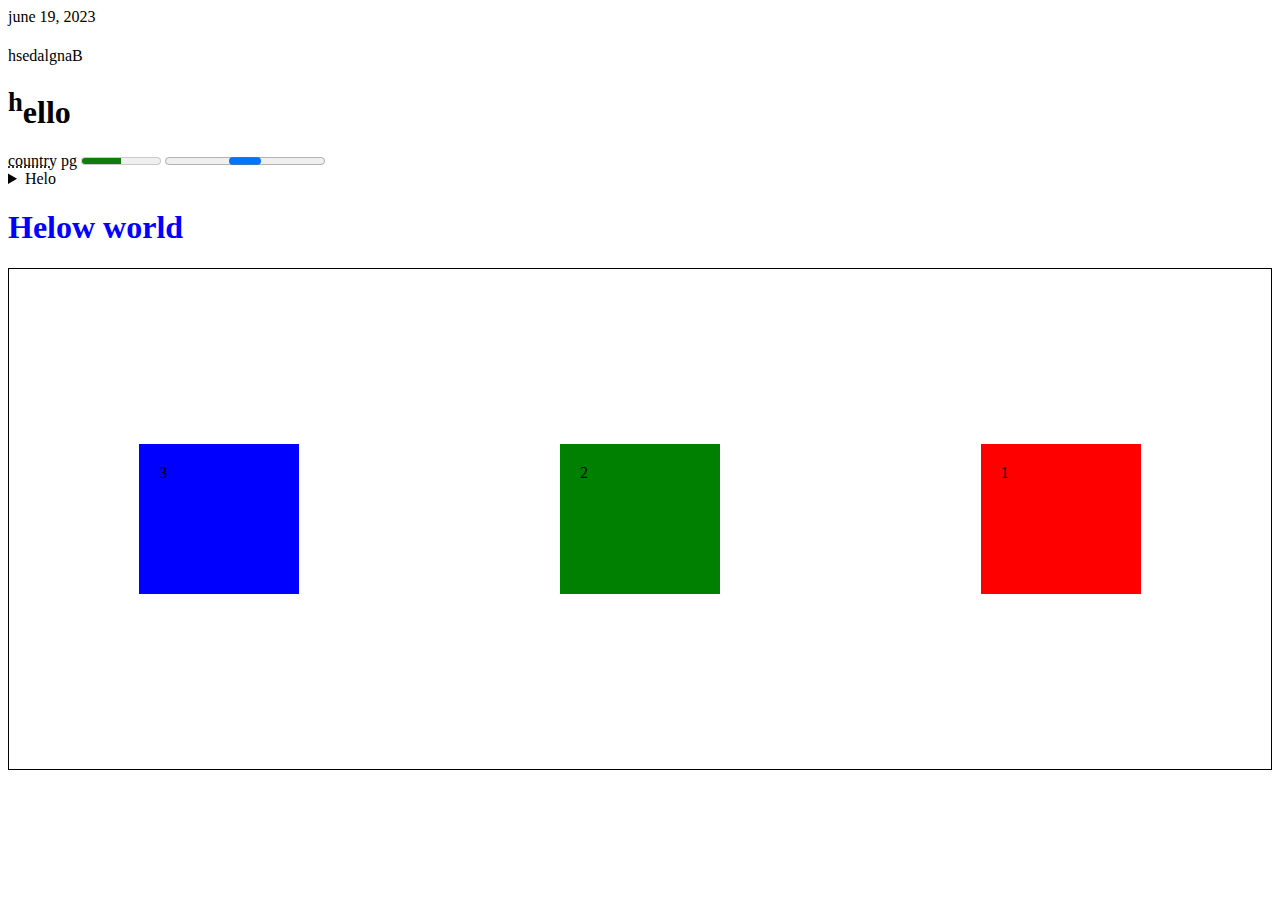
<file: test.html>
<!DOCTYPE html>
<html lang="en">

<head>
    <meta charset="UTF-8">
    <meta name="viewport" content="width=device-width, initial-scale=1.0">
    <title>Document</title>
    <link rel="stylesheet" href="test.css">
</head>

<body>
    <time datetime="2020-06-2015">june 19, 2023</time>
    <h1></h1><bdo dir="rtl">Bangladesh</bdo>
    <h1><sup>h</sup>ello</h1>
    <abbr title="this is Bangladeh">country</abbr>
    <label for="">pg</label>
    <meter id="disk" value="0.5">

    </meter>
    <progress id=""></progress>
    <details>
        <summary>Helo</summary>
        <p>Lorem ipsum dolor sit amet consectetur adipisicing elit. Quod accusamus explicabo earum incidunt sapiente,
            natus dolor quas mollitia iusto laboriosam minima velit cumque nemo nulla quae, hic assumenda eaque
            temporibus!</p>
    </details>
    <h1 class="test">Helow world</h1>
    <div class="container">
        <div class="box">1</div>
        <div class="box2">2</div>
        <div class="box3">3</div>
    </div>
</body>

</html>
</file>
<file: test.css>
.test {
    color: blue;
    cursor: pointer;
}

.box {
    padding: 20px;
    background-color: red;
    width: 120px;
    height: 110px;
}

.box2 {
    background-color: green;
    padding: 20px;

    width: 120px;
    height: 110px;


}

.box3 {
    background-color: blue;
    padding: 20px;

    width: 120px;
    height: 110px;
}

.container {
    display: flex;
    justify-content: space-around;
    align-items: center;
    flex-direction: row-reverse;
    height: 500px;
    border: 1px solid;


}
</file>
